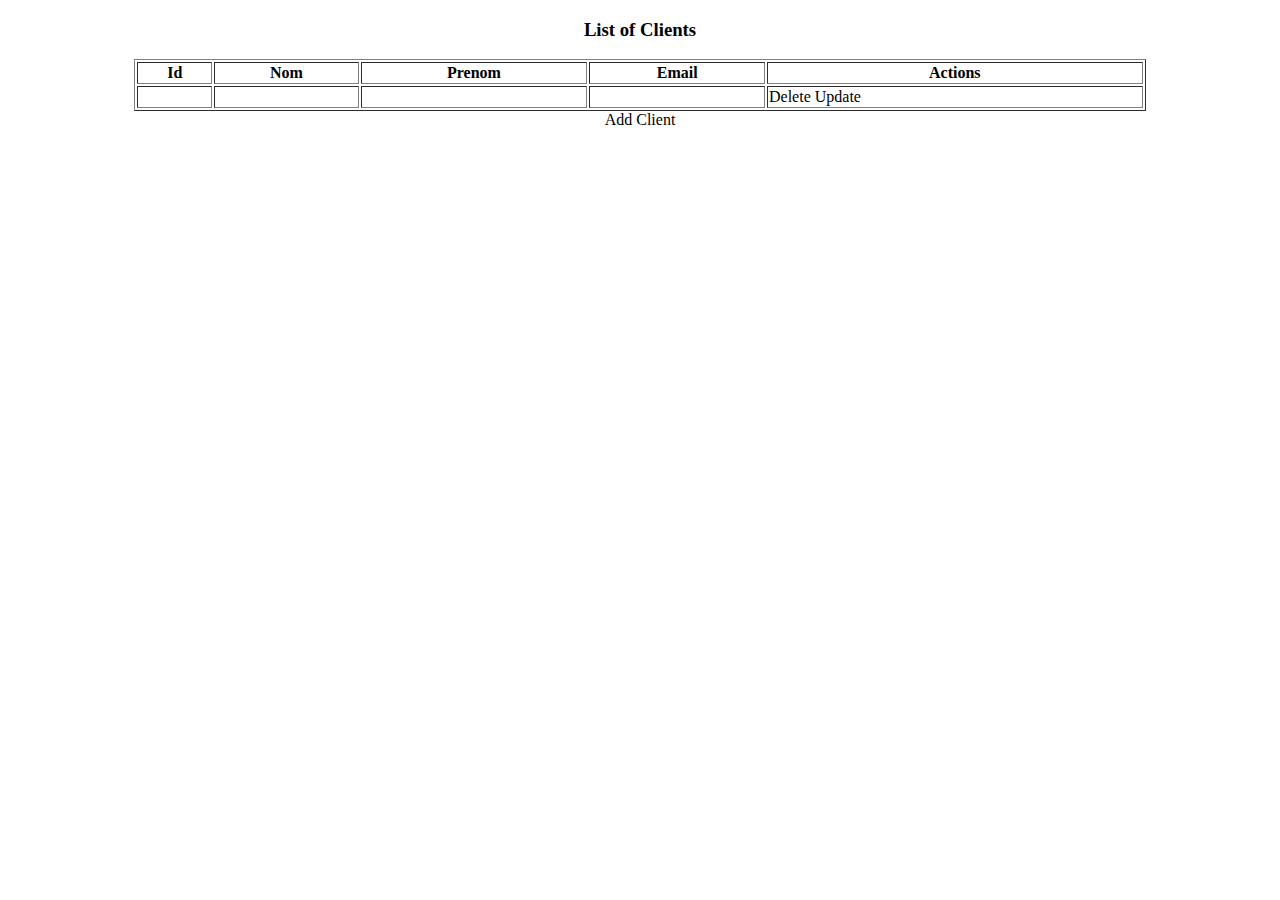
<file: SpringBoot1/src/main/resources/templates/index.html>
<!DOCTYPE html>
<html lang="en" xmlns:th="http://www.thymeleaf.org">
<head>
    <meta charset="UTF-8">
    <title>Client</title>
    <link rel="stylesheet"
          href="https://stackpath.bootstrapcdn.com/bootstrap/4.1.3/css/bootstrap.min.css"
          integrity="sha384-MCw98/SFnGE8fJT3GXwEOngsV7Zt27NXFoaoApmYm81iuXoPkFOJwJ8ERdknLPMO"
          crossorigin="anonymous">
</head>
<body>
<div class="container my-2" align="center">

    <h3>List of Clients</h3>
    <table style="width:80%" border="1" class="table table-striped table-responsive-md">
        <thead>
        <tr>
            <th>Id</th>
            <th>Nom</th>
            <th>Prenom</th>
            <th>Email</th>
            <th>Actions</th>
        </tr>
        </thead>
        <tbody>
        <tr th:each="client, stat:${List}">
            <td th:text="${client.id}"></td>
            <td th:text="${client.nom}"></td>
            <td th:text="${client.prenom}"></td>
            <td th:text="${client.email}"></td>
            <td>
                <a th:href="@{'/deleteClient/'+${client.id}}" th:object="${client}"  class="btn btn-danger ml-2" role ="button">Delete</a>
                <a th:href="@{/edit/{id}(id=${client.id})}" class="btn btn-primary btn-sm mb-3">Update</a>
            </td>
        </tr>
        </tbody>
    </table>
    <a th:href="@{/addClient}" class="btn btn-primary btn-sm mb-3">Add Client</a>

</div>

</body>
</html>
</file>
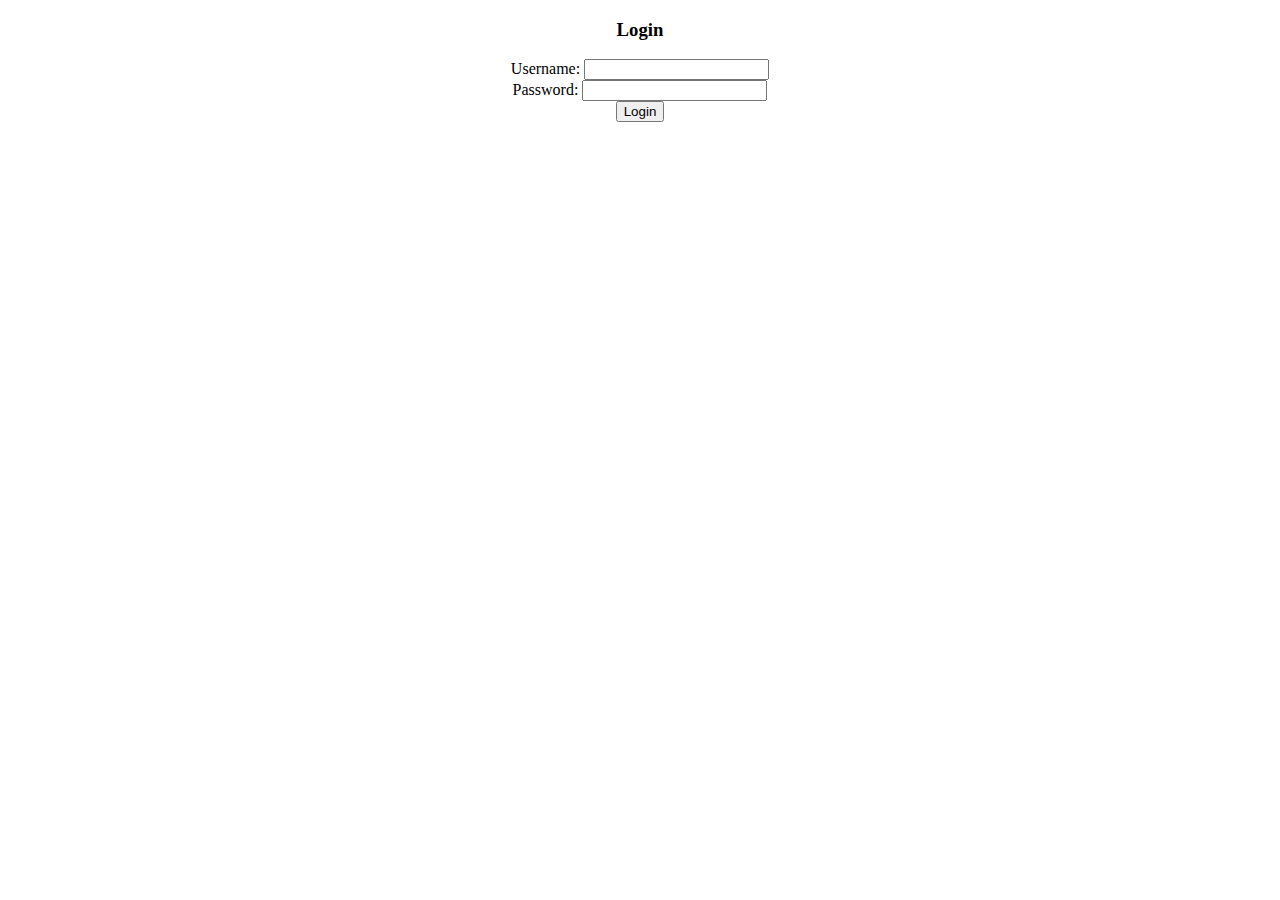
<file: SpringBoot1/src/main/resources/templates/login.html>
<!DOCTYPE html>
<html lang="en" xmlns:th="http://www.thymeleaf.org">
<head>
  <meta charset="UTF-8">
  <title>Login</title>
</head>
<body>
<div align="center">
  <h3>Login</h3>
  <form action="/login" method="post" th:object="${admin}">
    <label for="username">Username:</label>
    <input type="text" id="username" name="username" required>
    <br>
    <label for="password">Password:</label>
    <input type="password" id="password" name="password" required>
    <br>
    <button type="submit">Login</button>
  </form>
  <div th:if="${not #strings.isEmpty(error)}" style="color: red;">
    <p th:text="${error}"></p>
  </div>
</div>
</body>
</html>
</file>
